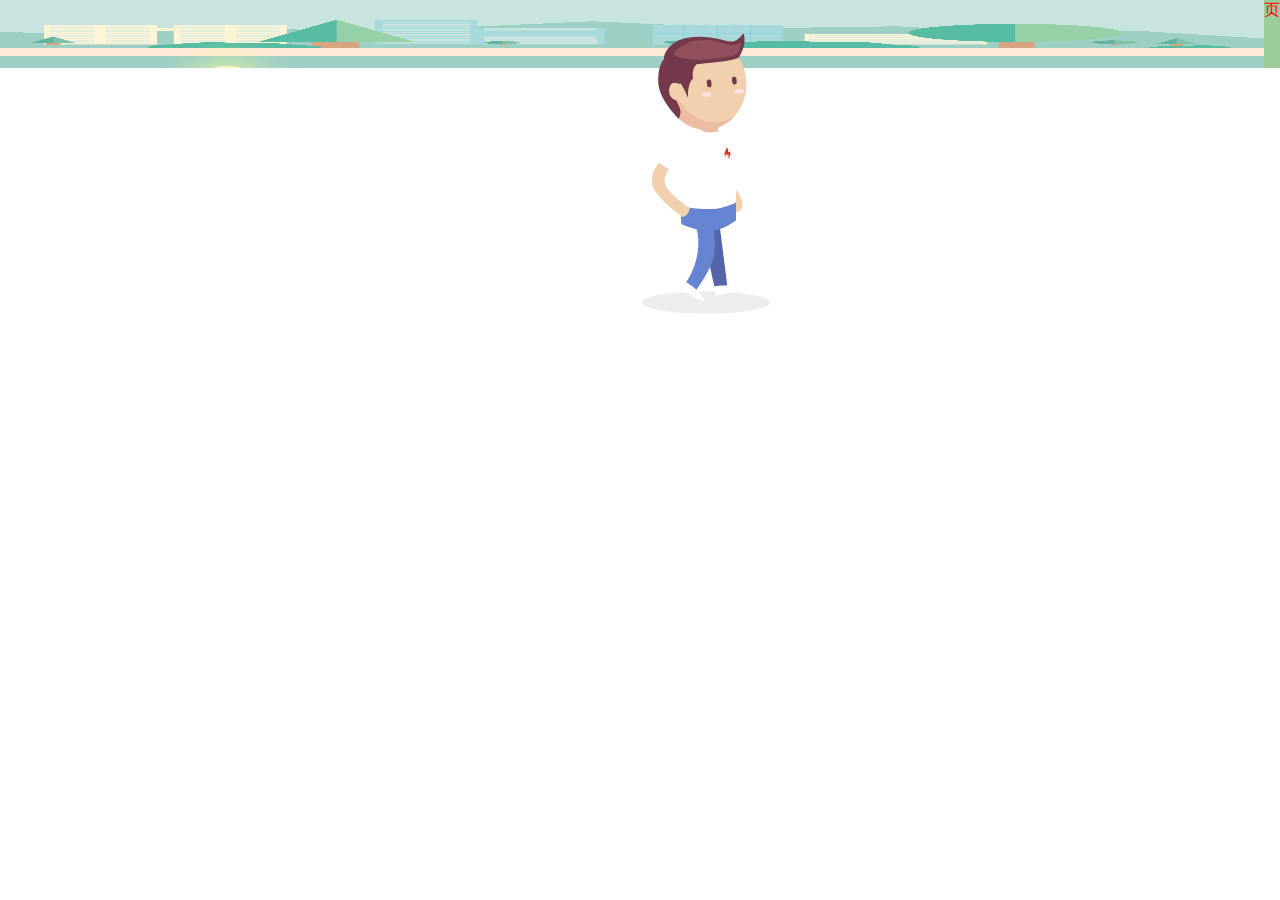
<file: src/main/resources/web/Echars/index.html>
<html>
<head>
	<meta http-equiv="Content-type" content="text/html; charset=utf-8" />
	<title>七夕节页面</title>
	<script src="js/jquery-3.1.1.min.js"></script>
	<script src="js/jquery.transit.js"></script>
	<script src="js/backgroud.js"></script>
	<script src="js/boyWalk.js"></script>
	<script src="js/qixi.js"></script>
	<link rel="stylesheet" type="text/css" href="css/backgroud.css">
	<link rel="stylesheet" type="text/css" href="css/qixi.css">
	<link rel="stylesheet" type="text/css" href="css/css3.css">
</head>
<body>
	<div id="content">
		<ul class='content-wrap'>
			<!--第一个页面-->
			<li>
				<div class="a_backgroud">
					<div class="a_backgroud_top"></div>
					<div class="a_backgroud_middle"></div>
					<div class="a_backgroud_tail"></div>
				</div>
				<div id="sun" class="rotation"></div>
			</li>
            <!--第二个页面-->
			<li>页面二</li>
			<!--第三个页面-->
			<li>页面三</li>
		</ul>
		<div id="boy" class="charector slowWalk"></div>
<!-- 		<div class="button">
			<button>暂停</button>
		</div> -->
	</div>
</body>
</html>
</file>
<file: src/main/resources/web/Echars/css/backgroud.css>
.a_backgroud{
		width: 100%;
    	height: 100%;
    	position: absolute;
	}
	.a_backgroud_top{
		width: 100%;
    	height: 70%;
    	background-image: url(../image/a_backgroud_top.png);
    	background-size: 100% 100%;
	}
	.a_backgroud_middle{
		width: 100%;
    	height: 13%;
    	background-image: url(../image/a_backgroud_middle.png);
    	background-size: 100% 100%;
	}
	.a_backgroud_tail{
		width: 100%;
    	height: 17%;
    	background-image: url(../image/a_backgroud_tail.png);
    	background-size: 100% 100%;
	}
	#sun {
		background-image:url(../image/sun.png);
		top:20px;
		width: 201px;
		height: 201px;
		position: absolute;
		left: 10%;
	}
</file>
<file: src/main/resources/web/Echars/css/qixi.css>
* {
        padding: 0;
        margin: 0;
    }

    ul,
    li {
        list-style-type: none;
    }
    /*主体部分*/
    #content {
        width    : 100%;
        height   : 100%;
        /*top      : 20%;*/
        /*left     : 20%;*/
        overflow : hidden;
        position : absolute;
    }
    
    .content-wrap {
        position: relative;
    }
    .content-wrap > li {
        background: #CAE1FF;
        color: red;
        float: left;
        overflow: hidden;
        position: relative;
    }
    li:nth-child(2) {
       background: #9BCD9B;
    }
   
    li:nth-child(3) {
       background: yellow;
    }
    button{
        width: 80px;
        height: 50px;
    }
    .button{
        position: absolute;
        bottom:0;
    }
    .charector {
        width: 151px;
        height: 291px;
        background: url(../image/boy_08.png) no-repeat;
        position: absolute;
        /* 设置一个元素的坐标 */
        left: 6%;
        /*top: 55%;*/
    }
</file>
<file: src/main/resources/web/Echars/css/css3.css>
.slowWalk {
         /* 填入动画样式规则 */
          /*规定 @keyframes 动画的名称。*/
    -webkit-animation-name: person-slow; 
    /*规定动画完成一个周期所花费的秒或毫秒。默认是 0*/
    -webkit-animation-duration: 1000ms;
    /*规定动画被播放的次数。默认是 1。 infinite(循环播放)*/
    -webkit-animation-iteration-count: infinite;
    /*动画切换的方式是一帧一帧的改变*/
    -webkit-animation-timing-function: steps(1, start);
    -moz-animation-name: person-slow;
    -moz-animation-duration: 1000ms;
    -moz-animation-iteration-count: infinite;
    -moz-animation-timing-function: steps(1, start)
    }
    
    /* 普通慢走 */
    
    @-webkit-keyframes person-slow {
        0% {
            background-image: url(../image/boy_08.png);
        }
        25% {
            background-image: url(../image/boy_05.png);
        }
        50% {
            background-image: url(../image/boy_10.png);
        }
        75% {
            background-image: url(../image/boy_09.png);
        }
        100% {
            background-image: url(../image/boy_08.png);
        }
    }
    
    @-moz-keyframes person-slow {
       0% {
            background-image: url(../image/boy_08.png);
        }
        25% {
            background-image: url(../image/boy_05.png);
        }
        50% {
            background-image: url(../image/boy_10.png);
        }
        75% {
            background-image: url(../image/boy_09.png);
        }
        100% {
            background-image: url(../image/boy_08.png);
        }
    }
    .walkpaused{
           -webkit-animation-play-state: paused;
           -moz-animation-play-state: paused;
    }

    .rotation {
            -webkit-animation-name: rotation;
            -webkit-animation-duration: 30s;
            -moz-animation-name: rotation;
            -moz-animation-duration: 30s;
    }
        
    @-webkit-keyframes rotation {
            /*？*/
    0%   {
            transform: translateX(0) translateY(0);
        }
    100% {
         transform: translateX(-2000px) translateY(400px);
        }           
    }
        
    @-moz-keyframes rotation {
        /*？*/
    0%   {
        transform: translateX(0) translateY(0);
        }
    100% {
        transform: translateX(-2000px) translateY(400px);
        }
    }
</file>
